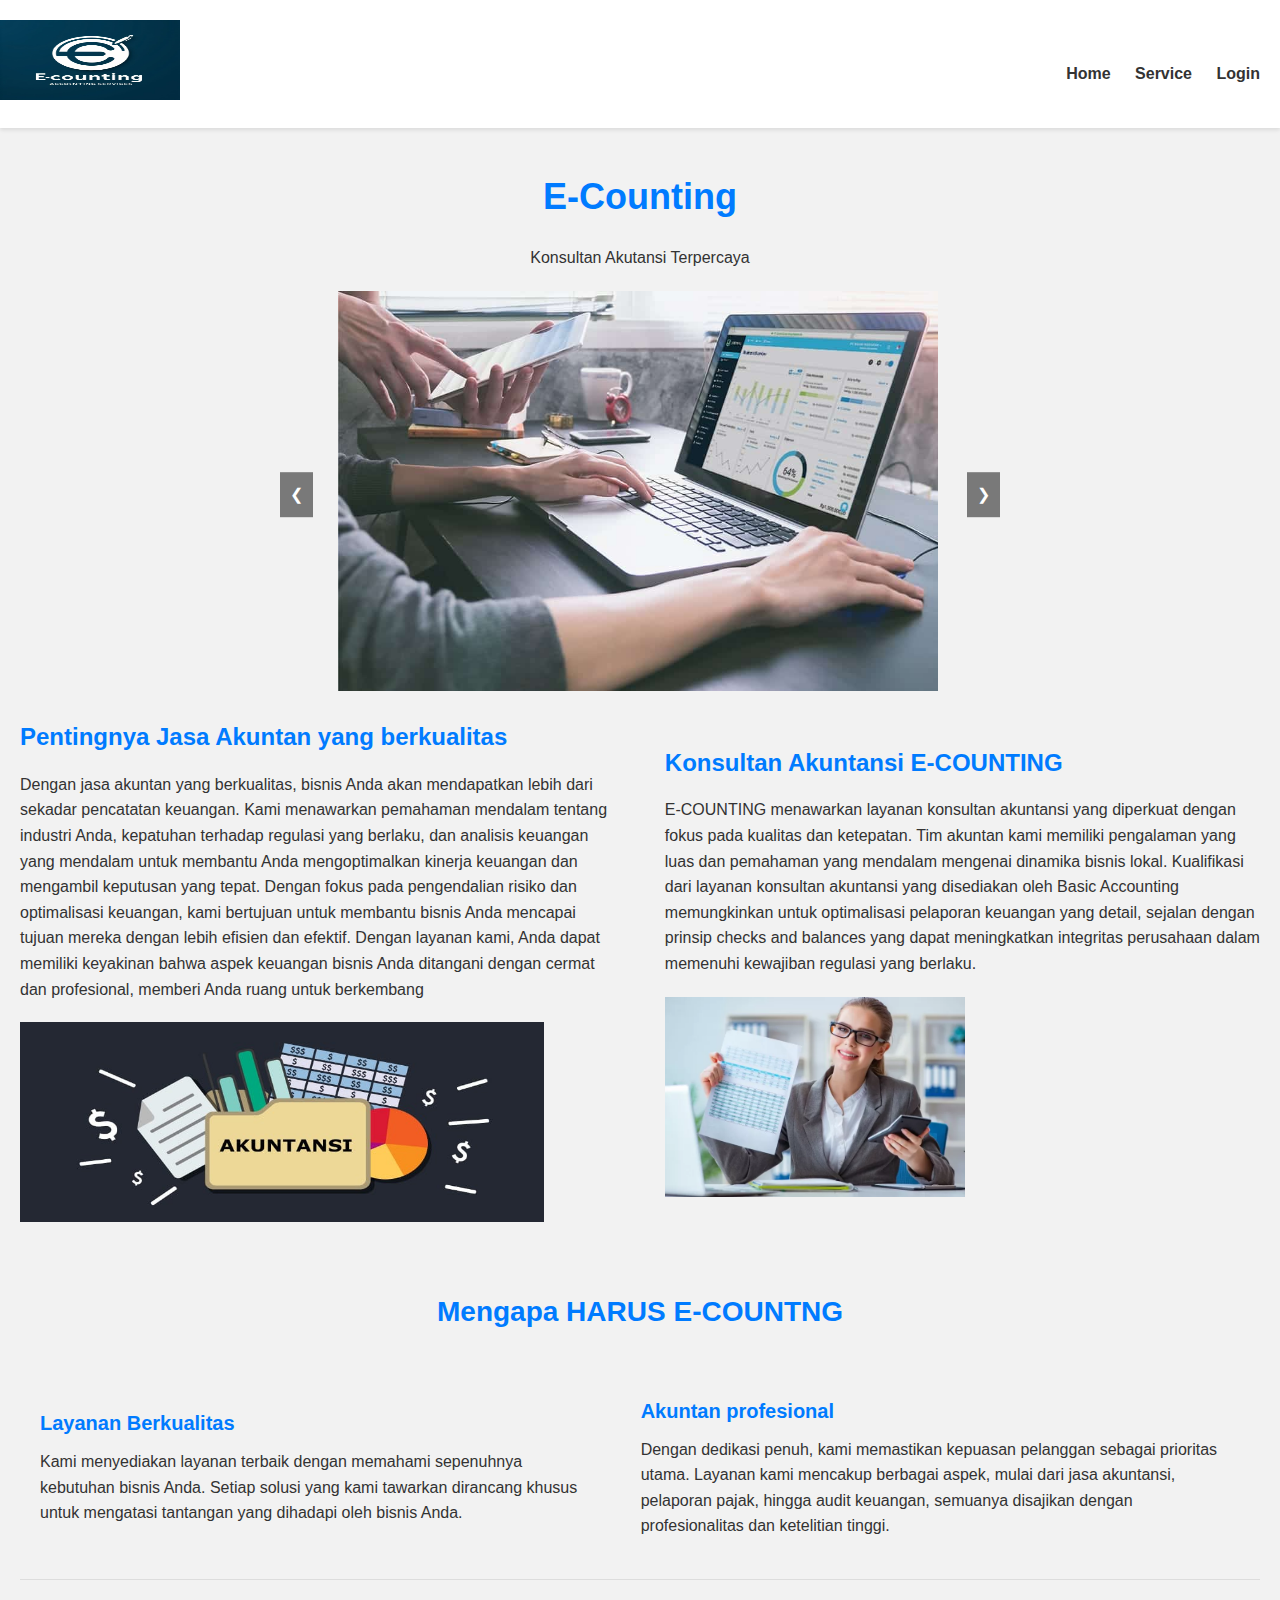
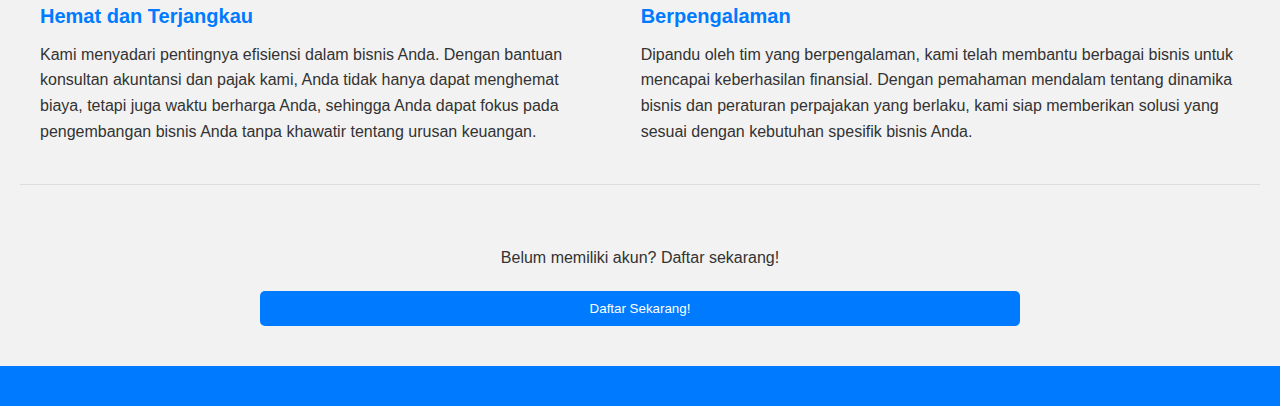
<file: index.html>
<!DOCTYPE html>
<html lang="en">
<head>
    <meta charset="UTF-8">
    <meta name="viewport" content="width=device-width, initial-scale=1.0">
    <link rel="icon" href="assets/ecount.jpeg">
    <title>E-Counting</title>
    <link rel="stylesheet" href="css/index.css">
    <style>
        /* Add CSS to style the popup box */
        .popup-box {
            position: fixed;
            top: 50%;
            left: 50%;
            transform: translate(-50%, -50%);
            background-color: rgba(255, 255, 255, 0.9);
            padding: 20px;
            border-radius: 10px;
            box-shadow: 0 0 10px rgba(0, 0, 0, 0.2);
            z-index: 9999;
            display: none; /* Hide popup by default */
        }
        .popup-box .popup-content {
            text-align: center;
        }
        .popup-box h2 {
            margin-top: 0;
        }
        .popup-box a {
            margin-top: 20px;
        }
    </style>
</head>
<body>
    <header>
        <div class="logo">
            <img src="assets/ecount.jpeg" alt="" weight="80" height="80">
        </div>
        <div class="navbar">
            <a href="index.html">Home</a>
            <a href="admin.html">Service</a>
            <!-- Change the id of login button to trigger the popup -->
            <a href="#" id="loginBtn">Login</a>
        </div>
    </header>
    <main>
        <center>
            <h1>
                E-Counting
            </h1>
            <p>Konsultan Akutansi Terpercaya</p>
            <div class="carousel-container">
                <div class="carousel-slide">
                    <div class="slide">
                        <img class="slide-image" src="assets/slide1.jpg" alt="Slide 1">
                    </div>
                    <div class="slide">
                        <img class="slide-image" src="assets/slide2.jpeg" alt="Slide 2">
                    </div>
                    <div class="slide">
                        <img class="slide-image" src="assets/slide3.jpeg" alt="Slide 3">
                    </div>
                </div>
                <a class="prev" onclick="plusSlides(-1)">&#10094;</a>
                <a class="next" onclick="plusSlides(1)">&#10095;</a>
            </div>
            <script>
                var slideIndex = 1;
                function showSlides(n) {
                    var slides = document.getElementsByClassName("slide");
                    if (n > slides.length) {
                        slideIndex = 1;
                    }
                    if (n < 1) {
                        slideIndex = slides.length;
                    }
                    for (var i = 0; i < slides.length; i++) {
                        slides[i].style.display = "none";
                    }
                    slides[slideIndex - 1].style.display = "block";
                }
                function plusSlides(n) {
                    showSlides(slideIndex += n);
                }
                showSlides(slideIndex);
            </script>
        </center>
        <div class="single-page">
            <div class="site">
                <h2>Pentingnya Jasa Akuntan yang berkualitas</h2>
                <p>Dengan jasa akuntan yang berkualitas, bisnis Anda akan mendapatkan lebih dari sekadar pencatatan keuangan. Kami menawarkan pemahaman mendalam tentang industri Anda, kepatuhan terhadap regulasi yang berlaku, dan analisis keuangan yang mendalam untuk membantu Anda mengoptimalkan kinerja keuangan dan mengambil keputusan yang tepat. Dengan fokus pada pengendalian risiko dan optimalisasi keuangan, kami bertujuan untuk membantu bisnis Anda mencapai tujuan mereka dengan lebih efisien dan efektif. Dengan layanan kami, Anda dapat memiliki keyakinan bahwa aspek keuangan bisnis Anda ditangani dengan cermat dan profesional, memberi Anda ruang untuk berkembang</p>
                <img src="assets/akuntansi.jpg" alt="" height="200">
            </div>
            <div class="site">
                <h2>Konsultan Akuntansi E-COUNTING</h2>
                <p>E-COUNTING menawarkan layanan konsultan akuntansi yang diperkuat dengan fokus pada kualitas dan ketepatan. Tim akuntan kami memiliki pengalaman yang luas dan pemahaman yang mendalam mengenai dinamika bisnis lokal. Kualifikasi dari layanan konsultan akuntansi yang disediakan oleh Basic Accounting memungkinkan untuk optimalisasi pelaporan keuangan yang detail, sejalan dengan prinsip checks and balances yang dapat meningkatkan integritas perusahaan dalam memenuhi kewajiban regulasi yang berlaku.</p>
                <img src="assets/akuntan.webp" alt="" height="200">
            </div>
        </div>
        <div class="container">
            <h1>Mengapa HARUS E-COUNTNG</h1>
        </div>
        <table>
            <tr>
                <td>
                    <h3>Layanan Berkualitas</h3>
                    <p>Kami menyediakan layanan terbaik dengan memahami sepenuhnya kebutuhan bisnis Anda. Setiap solusi yang kami tawarkan dirancang khusus untuk mengatasi tantangan yang dihadapi oleh bisnis Anda.</p>
                </td>
                <td>
                    <h3>Akuntan profesional</h3>
                    <p>Dengan dedikasi penuh, kami memastikan kepuasan pelanggan sebagai prioritas utama. Layanan kami mencakup berbagai aspek, mulai dari jasa akuntansi, pelaporan pajak, hingga audit keuangan, semuanya disajikan dengan profesionalitas dan ketelitian tinggi.</p>
                </td>
            </tr>
            <tr>
                <td>
                    <h3>Hemat dan Terjangkau</h3>
                    <p>Kami menyadari pentingnya efisiensi dalam bisnis Anda. Dengan bantuan konsultan akuntansi dan pajak kami, Anda tidak hanya dapat menghemat biaya, tetapi juga waktu berharga Anda, sehingga Anda dapat fokus pada pengembangan bisnis Anda tanpa khawatir tentang urusan keuangan.</p>
                </td>
                <td>
                    <h3>Berpengalaman</h3>
                    <p>Dipandu oleh tim yang berpengalaman, kami telah membantu berbagai bisnis untuk mencapai keberhasilan finansial. Dengan pemahaman mendalam tentang dinamika bisnis dan peraturan perpajakan yang berlaku, kami siap memberikan solusi yang sesuai dengan kebutuhan spesifik bisnis Anda.</p>
                </td>
            </tr>
        </table>
        <div class="container">
            <p>Belum memiliki akun? Daftar sekarang!</p>
            <button id="registerBtn" class="btn_register">Daftar Sekarang!</button>
        </div>
    </main>
    <footer>
        <div class="footer">
        </div>
    </footer>
    
    <!-- Add popup box after the footer -->
    <div id="popupBox" class="popup-box">
        <div class="popup-content">
            <h2>Belum punya akun?</h2>
            <p>Silakan daftar terlebih dahulu untuk mengakses layanan kami.</p>
            <a href="register.html" class="btn_register">Daftar Sekarang!</a>
        </div>
    </div>

    <script>
        // Add JavaScript to show the popup box when the login button is clicked
        var loginBtn = document.getElementById("loginBtn");
        loginBtn.addEventListener("click", function(event) {
            event.preventDefault(); // Prevent default link behavior
            document.getElementById('popupBox').style.display = 'block'; // Show popup box
        });

        // Add JavaScript to hide the popup box when the register button is clicked
        document.getElementById('registerBtn').addEventListener('click', function() {
            document.getElementById('popupBox').style.display = 'none';
        });

        // Add JavaScript for the onload event to hide the popup box when the page is loaded
        window.addEventListener('load', function() {
            document.getElementById('popupBox').style.display = 'none';
        });
    </script>
</body>
</html>
</file>
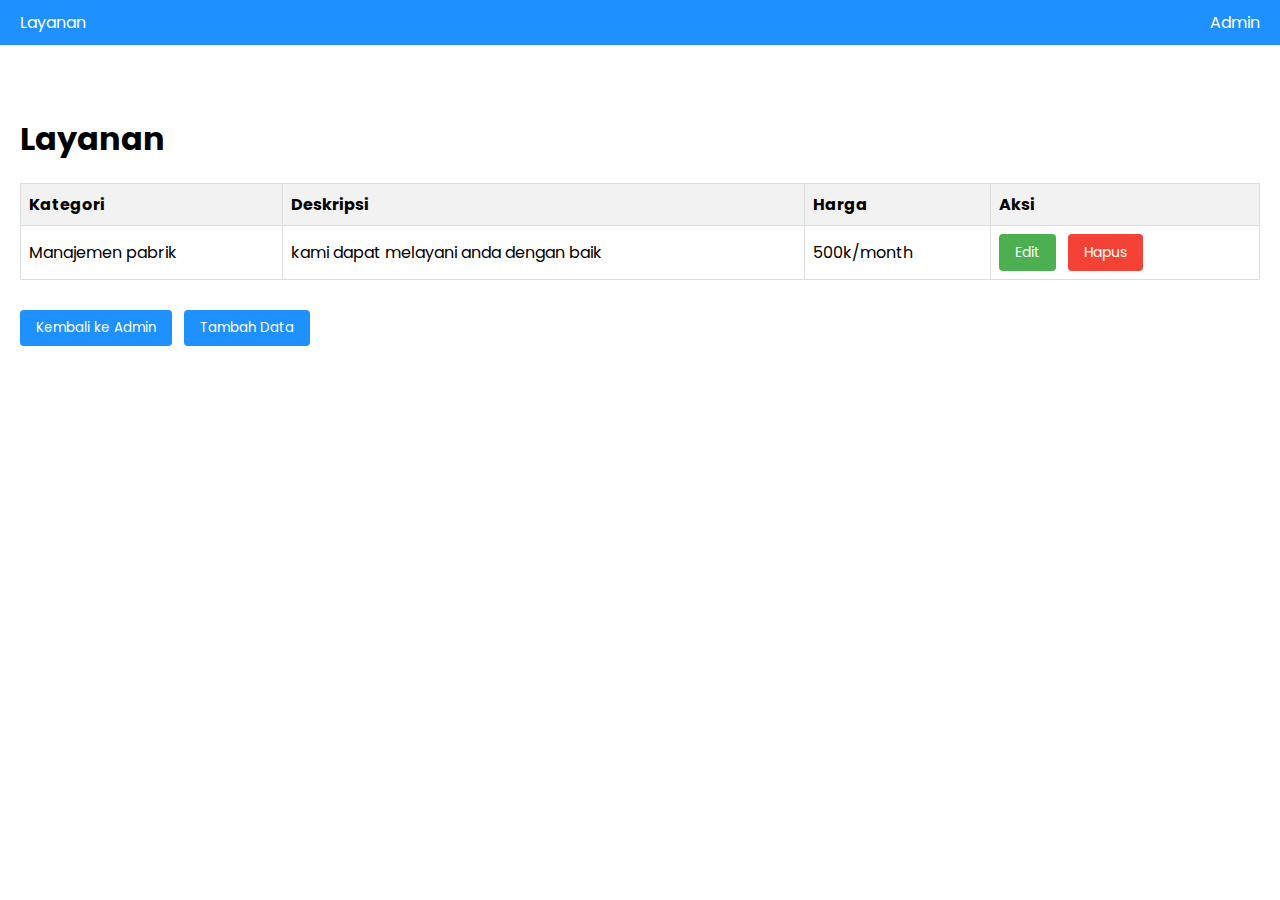
<file: layanan.html>
<!DOCTYPE html>
<html lang="en">

<head>
    <meta charset="UTF-8">
    <meta name="viewport" content="width=device-width, initial-scale=1.0">
    <title>Layanan</title>
    <link rel="stylesheet" href="css/layanan.css">
    <link rel="stylesheet" href="css/admin.css"> <!-- tambahkan link ke admin.css -->
</head>

<body>
    <div class="top-bar">
        <div class="admin-indicator">
            <span class="admin-text">Layanan</span>
        </div>
        <div class="profile-details">
            <span class="admin_name">Admin</span>
        </div>
    </div>
    <div class="content">
        <h1>Layanan</h1>
        <table class="table-data">
            <thead>
                <tr>
                    <th>Kategori</th>
                    <th>Deskripsi</th>
                    <th>Harga</th>
                    <th>Aksi</th>
                </tr>
            </thead>
            <tbody>
                <tr>
                    <td>Manajemen pabrik</td>
                    <td>kami dapat melayani anda dengan baik</td>
                    <td>500k/month</td>
                    <td>
                        <button class="btn-edit" onclick="editCategory()">Edit</button>
                        <button class="btn-delete" onclick="deleteCategory()">Hapus</button>
                    </td>
                </tr>
                <!-- Tambahkan baris tabel sesuai kebutuhan -->
            </tbody>
        </table>
        <div class="button-container">
            <button class="btn-back" onclick="goToAdmin()">Kembali ke Admin</button>
            <button class="btn-tambah" onclick="goToTambahData()">Tambah Data</button>
        </div>
    </div>

    <script>
        function editCategory() {
            
        }

        function deleteCategory() {
            
        }

        function goToAdmin() {
            window.location.href = "admin.html"; 
        }

        function goToTambahData() {
            window.location.href = "tambah.html"; 
        }
    </script>
</body>

</html>
</file>
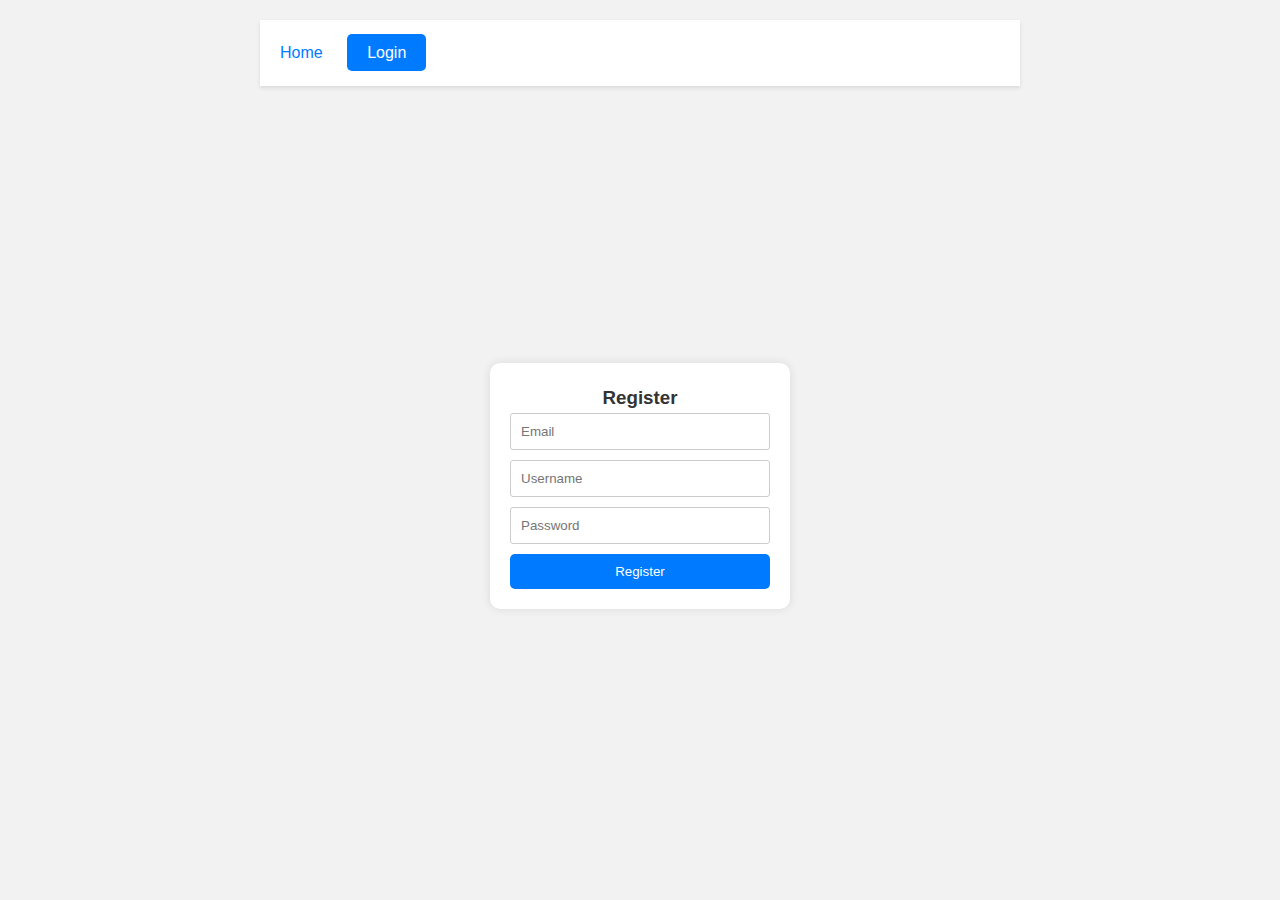
<file: Register.html>
<!DOCTYPE html>
<html lang="en">
<head>
  <title>Register</title>
  <link rel="icon" href="assets/icon.png" />
  <link rel="stylesheet" href="css/index.css" />
  <style>
    /* Add CSS to style the popup box */
    .popup-box {
      position: fixed;
      top: 50%;
      left: 50%;
      transform: translate(-50%, -50%);
      background-color: #fff;
      padding: 20px;
      border: 1px solid #ddd;
      border-radius: 10px;
      box-shadow: 0 0 10px rgba(0, 0, 0, 0.2);
      display: none;
    }
  </style>
</head>
<body>
  <div class="container">
    <header>
      <nav>
        <ul>
          <li><a href="index.html">Home</a></li>
          <li><a href="login.html" class="btn_login">Login</a></li>
        </ul>
      </nav>
    </header>
    <main>
      <div class="center">
        <div class="form-login">
          <h3>Register</h3>
          <form action="">
            <input class="input" type="email" name="email" placeholder="Email" />
            <input class="input" type="text" name="username" placeholder="Username"/>
            <input class="input" type="password" name="password" placeholder="Password" />
            <!-- Change the type of button to "button" -->
            <button type="button" class="btn_register" name="register" id="register">Register</button>
          </form>
        </div>
      </div>
    </main>
   
  </div>

  <!-- Add a div element to contain the popup box -->
  <div id="popupBox" class="popup-box">
    <p>Anda berhasil register!</p>
    <!-- Change the id to loginBtn -->
    <button id="loginBtn" class="btn_login">Login di sini</button>
  </div>

  <script>
    // Add JavaScript to show the popup box when the register button is clicked
    document.getElementById('register').addEventListener('click', function() {
      document.getElementById('popupBox').style.display = 'block';
    });

    // Add JavaScript to hide the popup box when the login button is clicked
    document.getElementById('loginBtn').addEventListener('click', function() {
      document.getElementById('popupBox').style.display = 'none';
      // Redirect to login.html
      window.location.href = 'login.html';
    });
  </script>
</body>
</html>
</file>
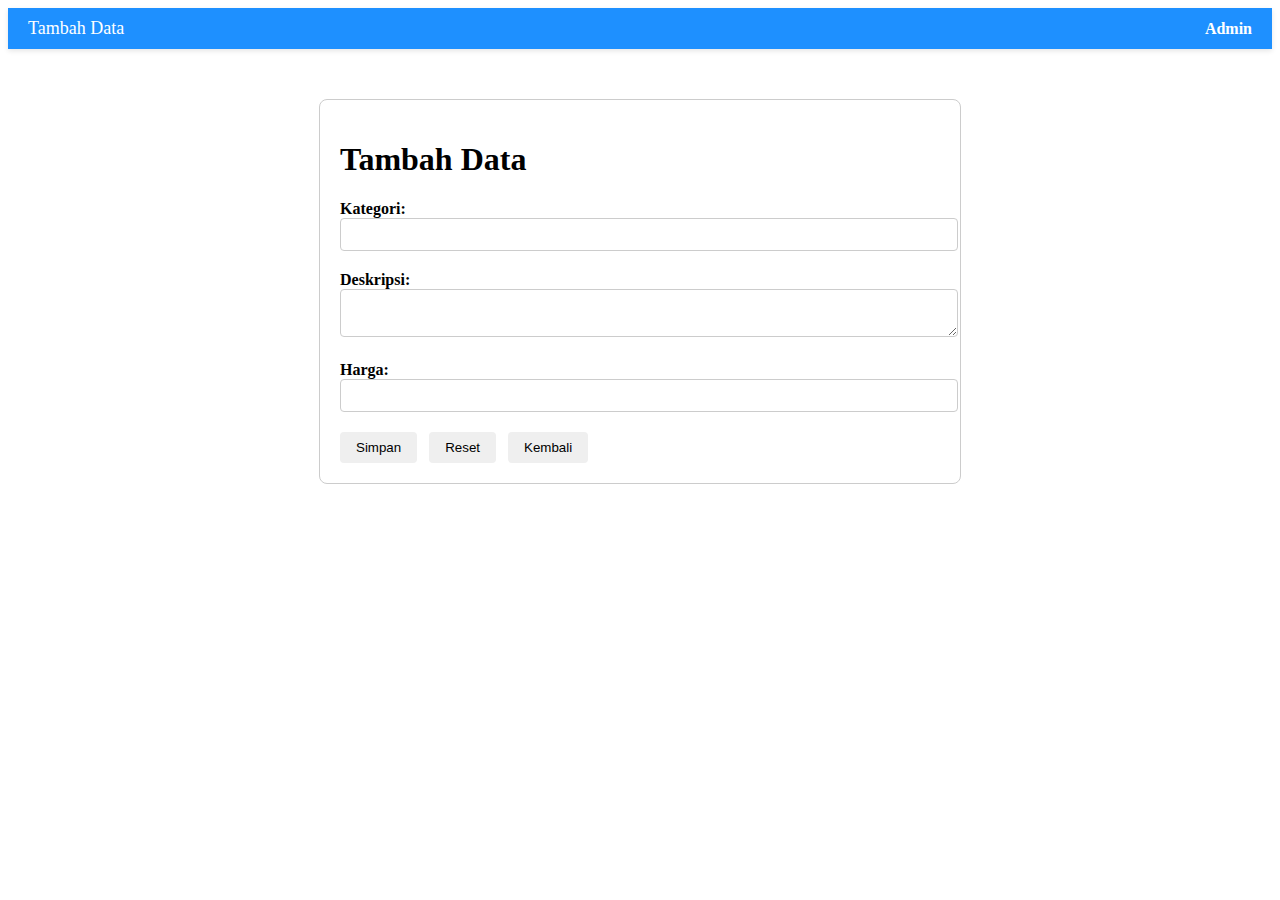
<file: tambah.html>
<!DOCTYPE html>
<html lang="en">
<head>
    <meta charset="UTF-8">
    <meta name="viewport" content="width=device-width, initial-scale=1.0">
    <title>Tambah Data</title>
    <link rel="stylesheet" href="css/tambah.css">
    <link rel="stylesheet" href="css/layanan.css"> <!-- Tambahkan link ke layanan.css -->
</head>
<body>
    <div class="top-bar">
        <div class="admin-indicator">
            <span class="admin-text">Tambah Data</span>
        </div>
        <div class="profile-details">
            <span class="admin_name">Admin</span>
        </div>
    </div>
    <div class="container">
        <h1>Tambah Data</h1>
        <form id="dataForm">
            <div class="form-group">
                <label for="kategori">Kategori:</label>
                <input type="text" id="kategori" name="kategori" required>
            </div>
            <div class="form-group">
                <label for="deskripsi">Deskripsi:</label>
                <textarea id="deskripsi" name="deskripsi" required></textarea>
            </div>
            <div class="form-group">
                <label for="harga">Harga:</label>
                <input type="number" id="harga" name="harga" required>
            </div>
            <div class="button-container">
                <button type="button" onclick="simpanData()">Simpan</button>
                <button type="button" onclick="resetForm()">Reset</button>
                <button type="button" onclick="kembali()">Kembali</button>
            </div>
        </form>
    </div>

    <script>
        function simpanData() {
            // Lakukan logika untuk menyimpan data ke halaman Layanan (layanan.html)
            // Serta tampilkan notifikasi "Data berhasil disimpan"
            alert("Data berhasil disimpan");
        }

        function resetForm() {
            // Reset nilai pada form
            document.getElementById("dataForm").reset();
        }

        function kembali() {
            // Kembali ke halaman Layanan (layanan.html)
            window.location.href = "layanan.html";
        }
    </script>
</body>
</html>
</file>
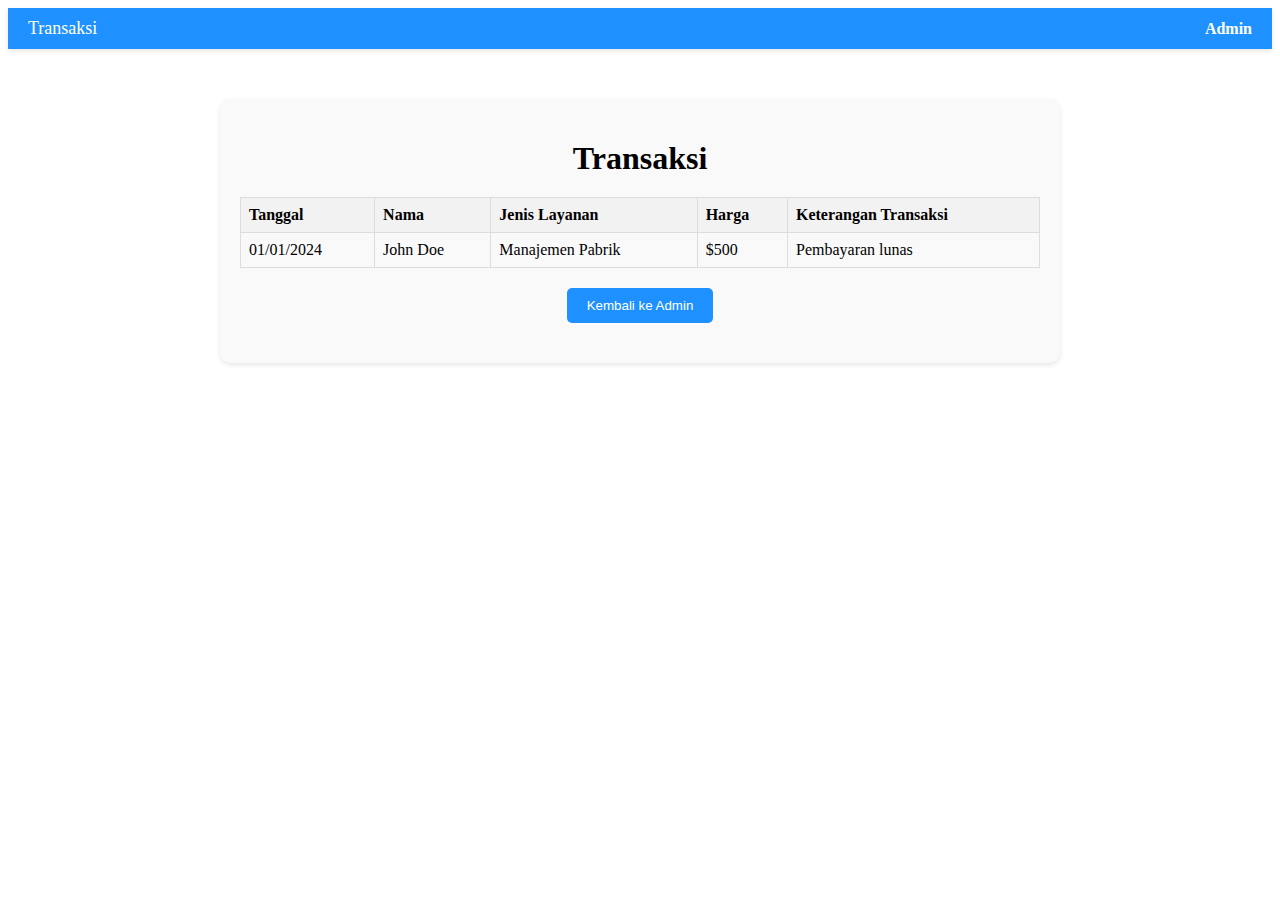
<file: transaksi.html>
<!DOCTYPE html>
<html lang="en">

<head>
    <meta charset="UTF-8">
    <meta name="viewport" content="width=device-width, initial-scale=1.0">
    <title>Transaksi</title>
    <link rel="stylesheet" href="css/transaksi.css">
</head>

<body>
    <div class="top-bar">
        <div class="admin-indicator">
            <span class="admin-text">Transaksi</span>
        </div>
        <div class="profile-details">
            <span class="admin_name">Admin</span>
        </div>
    </div>
    <div class="container">
        <h1>Transaksi</h1>
        <table class="table-data">
            <thead>
                <tr>
                    <th>Tanggal</th>
                    <th>Nama</th>
                    <th>Jenis Layanan</th>
                    <th>Harga</th>
                    <th>Keterangan Transaksi</th>
                </tr>
            </thead>
            <tbody>
                <tr>
                    <td>01/01/2024</td>
                    <td>John Doe</td>
                    <td>Manajemen Pabrik</td>
                    <td>$500</td>
                    <td>Pembayaran lunas</td>
                </tr>
                <!-- Tambahkan baris tabel sesuai kebutuhan -->
            </tbody>
        </table>
        <button class="btn-back" onclick="goToAdmin()">Kembali ke Admin</button>
    </div>

    <script>
        function goToAdmin() {
            window.location.href = "admin.html"; // Redirect ke halaman admin
        }
    </script>
</body>

</html>
</file>
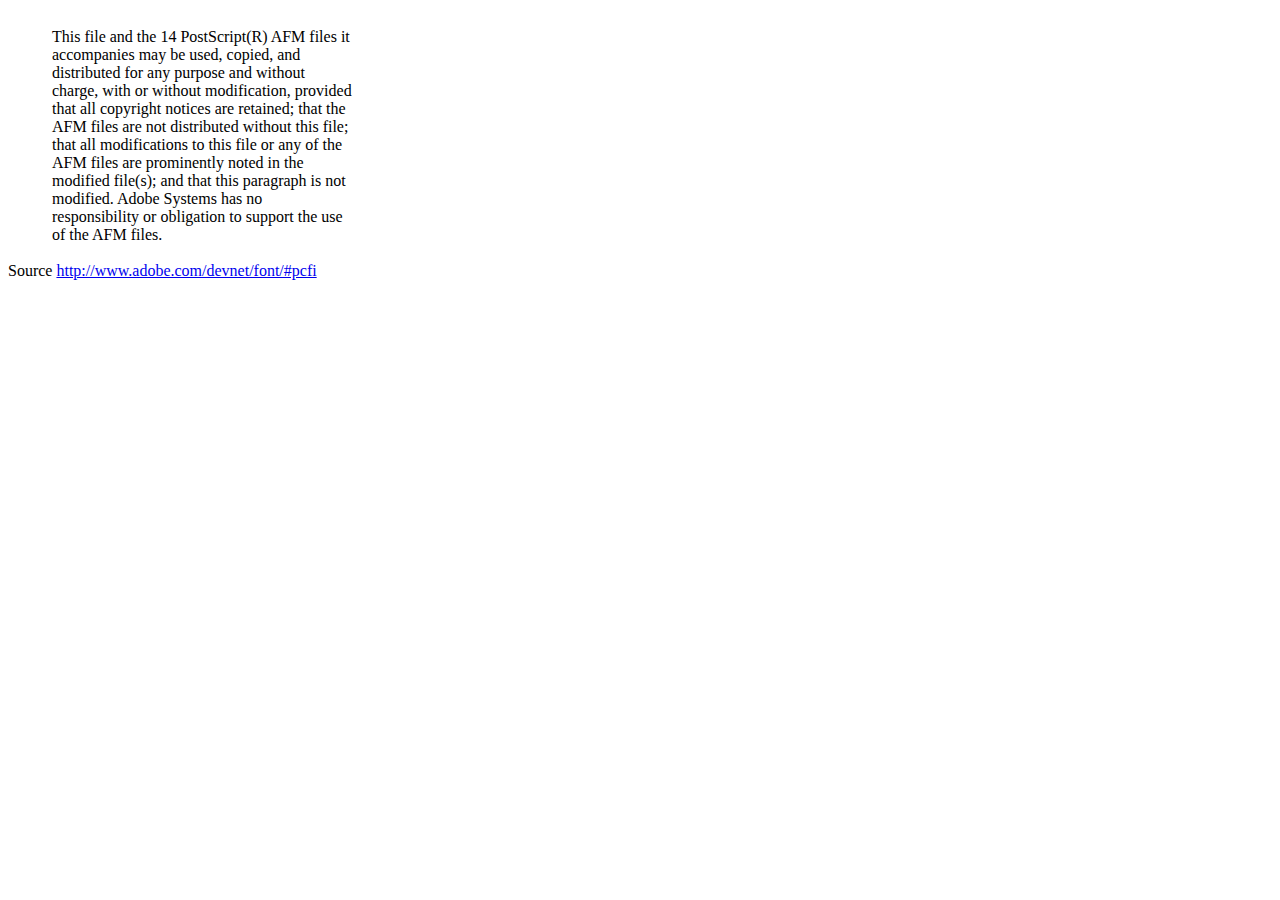
<file: vendor/dompdf/dompdf/lib/fonts/mustRead.html>
<html>
	<head>
		<meta http-equiv="content-type" content="text/html;charset=iso-8859-1">
		<meta name="generator" content="Adobe GoLive 4">
		<title>Core 14 AFM Files - ReadMe</title>
	</head>
	<body bgcolor="white">
		<font color="white">or</font>
		<table border="0" cellpadding="0" cellspacing="2">
			<tr>
				<td width="40"></td>
				<td width="300">This file and the 14 PostScript(R) AFM files it accompanies may be used, copied, and distributed for any purpose and without charge, with or without modification, provided that all copyright notices are retained; that the AFM files are not distributed without this file; that all modifications to this file or any of the AFM files are prominently noted in the modified file(s); and that this paragraph is not modified. Adobe Systems has no responsibility or obligation to support the use of the AFM files. <font color="white">Col</font></td>
			</tr>
		</table>
		<p>Source <a href="http://www.adobe.com/devnet/font/#pcfi">http://www.adobe.com/devnet/font/#pcfi</a></p>
</body>
</html>
</file>
<file: css/index.css>
* {
    margin: 0;
    padding: 0;
    box-sizing: border-box;
  }
  
  body {
    font-family: 'Roboto', sans-serif;
    background-color: #f2f2f2;
    color: #333333;
    line-height: 1.6;
  }
  
  header {
    background-color: #ffffff;
    padding: 20px 0;
    box-shadow: 0px 2px 4px rgba(0, 0, 0, 0.1);
    text-align: center;
  }
  
  .logo img {
    width: 180px;
    height: 80px;
  }
  
  .navbar {
    margin-top: 20px;
  }
  
  .navbar a {
    text-decoration: none;
    color: #333333;
    font-weight: bold;
    margin-right: 20px;
    transition: color 0.3s ease;
  }
  
  .navbar a:hover {
    color: #007bff;
  }
  
  main {
    padding: 20px;
  }
  
  h1 {
    font-size: 36px;
    color: #007bff;
    margin-bottom: 20px;
  }
  
  p {
    margin-bottom: 20px;
  }
  
  .single-page {
    display: flex;
    justify-content: space-between;
    align-items: center;
    margin-bottom: 40px;
  }
  
  .site {
    flex: 0 0 48%;
  }
  
  .site h2 {
    font-size: 24px;
    margin-bottom: 15px;
    color: #007bff;
  }
  
  .site p {
    margin-bottom: 20px;
  }
  
  .container {
    text-align: center;
    margin-bottom: 40px;
  }
  
  .container h1 {
    font-size: 28px;
    color: #007bff;
    margin-bottom: 20px;
  }
  
  table {
    width: 100%;
    border-collapse: collapse;
    margin-bottom: 40px;
  }
  
  table tr {
    border-bottom: 1px solid #ddd;
  }
  
  table td {
    padding: 20px;
  }
  
  table td h3 {
    font-size: 20px;
    margin-bottom: 10px;
    color: #007bff;
  }
  
  table td p {
    margin-bottom: 20px;
  }
  
  footer {
    background-color: #007bff;
    padding: 20px 0;
    text-align: center;
  }
  
  .footer {
    color: #ffffff;
  }
  
  .btn_register,
  .btn_login {
    background-color: #007bff;
    color: white;
    border: none;
    padding: 10px 20px;
    border-radius: 5px;
    cursor: pointer;
    transition: background-color 0.3s ease;
  }
  
  .btn_register:hover,
  .btn_login:hover {
    background-color: #0056b3;
  }
  
  .container {
    max-width: 800px;
    margin: 0 auto;
    padding: 20px;
  }
  
  header {
    display: flex;
    justify-content: space-between;
    align-items: center;
    margin-bottom: 20px;
  }
  
  nav ul {
    list-style: none;
    margin: 0;
    padding: 0;
  }
  
  nav ul li {
    display: inline;
  }
  
  nav ul li a {
    text-decoration: none;
    color: #007bff;
    padding: 10px 20px;
    border-radius: 5px;
  }
  
  nav ul li a:hover {
    background-color: #007bff;
    color: white;
  }
  
  .center {
    display: flex;
    justify-content: center;
    align-items: center;
    height: 80vh;
  }
  
  .form-login,
  .form-register {
    width: 300px;
    padding: 20px;
    background-color: white;
    border-radius: 10px;
    box-shadow: 0 0 10px rgba(0, 0, 0, 0.1);
  }
  
  .input {
    width: 100%;
    margin-bottom: 10px;
    padding: 10px;
    border: 1px solid #ccc;
    border-radius: 3px;
  }
  
  .btn_register,
  .btn_login {
    width: 100%;
    cursor: pointer;
  }
  
  .link-register {
    display: block;
    text-align: center;
    margin-top: 10px;
    color: #007bff;
    text-decoration: none;
  }
  
  @media screen and (max-width: 430px) {
    .container {
      padding: 10px;
    }
  
    .form-login,
    .form-register {
      width: 90%;
    }
  
    .input,
    .btn_register,
    .btn_login {
      font-size: 14px;
    }
  }
  
/* CSS untuk Carousel */
.carousel-container {
  max-width: 620px;
  margin: 20px auto;
  display: flex;
  justify-content: center;
  align-items: center;
  text-align: center;
  position: relative;
}

.carousel-slide {
  position: relative;
}

.slide {
  position: relative;
  display: block;
  margin-right: 5px;
  text-align: center;
}

.slide-image {
  width: 600px;
  height: 400px;
}

.prev,
.next {
  position: absolute;
  top: 50%;
  transform: translateY(-50%);
  padding: 10px;
  color: white;
  background-color: rgba(0, 0, 0, 0.5);
  cursor: pointer;
}

.prev {
  left: -50px;
}

.next {
  right: -50px;
}
</file>
<file: css/layanan.css>
/* layanan.css */

/* Style for the top bar */
.top-bar {
    background-color: #1E90FF; /* Warna biru tua */
    color: white;
    padding: 10px 20px;
    display: flex;
    justify-content: space-between;
    align-items: center;
}

/* Style for the content area */
.content {
    margin-top: 50px; /* Atur margin top agar tidak tertutup oleh top bar */
    padding: 20px;
}

/* Style for the table */
.table-data {
    width: 100%;
    border-collapse: collapse;
    margin-top: 20px;
}

.table-data th,
.table-data td {
    padding: 8px;
    border: 1px solid #ddd;
    text-align: left;
}

.table-data th {
    background-color: #f2f2f2;
}

/* Style for the action buttons */
.button-container {
    margin-top: 20px;
}

.btn-back,
.btn-tambah,
.btn-edit,
.btn-delete {
    padding: 8px 16px;
    margin-right: 8px;
    border: none;
    border-radius: 4px;
    cursor: pointer;
    transition: background-color 0.3s ease;
}

.btn-back,
.btn-tambah {
    background-color: #1E90FF;
    color: white;
}

.btn-edit,
.btn-delete {
    background-color: #f44336;
    color: white;
}

.btn-back:hover,
.btn-tambah:hover,
.btn-edit:hover,
.btn-delete:hover {
    background-color: #0d6efd;
}
</file>
<file: css/admin.css>
@import url("https://fonts.googleapis.com/css2?family=Poppins:wght@200;300;400;500;600;700&display=swap");
* {
	margin: 0;
	padding: 0;
	box-sizing: border-box;
	font-family: "Poppins", sans-serif;
}

/* sidebar */
.sidebar {
	position: fixed;
	height: 100%;
	width: 240px;
	background: #007bff; /* Primary Blue */
	transition: all 0.5s ease;
}
.sidebar.active {
	width: 60px;
}
.sidebar .logo-details {
	height: 80px;
	display: flex;
	align-items: center;
}
.sidebar .logo-details i {
	font-size: 28px;
	font-weight: 500;
	color: #fff;
	min-width: 60px;
	text-align: center;
}
.sidebar .logo-details .logo_name {
	color: #fff;
	font-size: 24px;
	font-weight: 500;
}
.sidebar .nav-links {
	margin-top: 10px;
}
.sidebar .nav-links li {
	position: relative;
	list-style: none;
	height: 50px;
}
.sidebar .nav-links li a {
	height: 100%;
	width: 100%;
	display: flex;
	align-items: center;
	text-decoration: none;
	transition: all 0.4s ease;
}
.sidebar .nav-links li a.active,
.sidebar .nav-links li a:hover {
	background: #0056b3; /* Darker Blue */
}
.sidebar .nav-links li i {
	min-width: 60px;
	text-align: center;
	font-size: 18px;
	color: #fff;
}
.sidebar .nav-links li a .links_name {
	color: #fff;
	font-size: 15px;
	font-weight: 400;
	white-space: nowrap;
}

/* main content */
.home-section {
	position: relative;
	background: #f5f5f5;
	min-height: 100vh;
	width: calc(100% - 240px);
	left: 240px;
	transition: all 0.5s ease;
}
.sidebar.active ~ .home-section {
	width: calc(100% - 60px);
	left: 60px;
}
.home-section nav {
	display: flex;
	justify-content: space-between;
	height: 80px;
	background: #fff;
	display: flex;
	align-items: center;
	position: fixed;
	width: calc(100% - 240px);
	left: 240px;
	z-index: 100;
	padding: 0 20px;
	box-shadow: 0 1px 1px rgba(0, 0, 0, 0.1);
	transition: all 0.5s ease;
}
.sidebar.active ~ .home-section nav {
	left: 60px;
	width: calc(100% - 60px);
}
.home-section nav .sidebar-button {
	display: flex;
	align-items: center;
	font-size: 24px;
	font-weight: 500;
}
nav .sidebar-button i {
	font-size: 35px;
	margin-right: 10px;
}

.home-section nav .profile-details {
	display: flex;
	align-items: center;
	justify-content: center;
	background: #f5f6fa;
	border: 2px solid #efeef1;
	border-radius: 6px;
	height: 50px;
	min-width: 190px;
}
.table-data {
	text-align: center;
	border-collapse: collapse;
	width: 100%;
	overflow-x: auto; 
	
}
 
.btn-edit,
.btn-delete {
   padding: 8px 16px;
   margin-right: 8px;
   border: none;
   border-radius: 4px;
   cursor: pointer;
   font-size: 14px;
   transition: background-color 0.3s;
}

.btn-edit {
   background-color: #4caf50; /* Green */
   color: white;
}

.btn-delete {
   background-color: #f44336; /* Red */
   color: white;
}

.btn-edit:hover {
	background-color: #45a049; /* Darker Green */
}

.btn-delete:hover {
	background-color: #d32f2f; /* Darker Red */
}

nav .profile-details .admin_name {
	font-size: 15px;
	font-weight: 500;
	color: #333;
	white-space: nowrap;
}
.home-section .home-content {
	position: relative;
	padding-top: 104px;
	padding-left: 20px;
	padding-right: 20px;
}

.btn {
	background-color: #007bff; /* Primary Blue */
	color: white;
	padding: 10px 20px;
	border: none;
	border-radius: 5px;
	cursor: pointer;
}

.btn a {
	text-decoration: none;
	color: white;
}

.btn-tambah {
	margin: 10px 0;
}

.btn-simpan {
	width: 100%;
}

.btn:hover {
	background-color: #0056b3; /* Darker Blue */
}

.table-data {
	text-align: center;
	border-collapse: collapse;
	width: 100%;
}
th, td {
	border: 1px solid black;
	padding: 5px 20px;
}
.form-login {
	display: flex;
	flex-direction: column;
	align-items: center;
	background-color: white;
	padding: 30px;
	margin: 10px auto;
	border-radius: 10px;
}
.input {
	width: 100%;
	margin: 10px 0;
	padding: 10px;
	border-radius: 10px;
	border: 1px solid rgb(148, 148, 148);
}
/* warna status transaksi */
.success {
	background-color: #4CAF50; /* Green */
	color: white;
	border-radius: 5px;
	padding: 5px 10px;
}

.pending {
	background-color: #FFC107; /* Yellow */
	color: black;
}

.expire {
	background-color: #f44336; /* Red */
	color: white;
}

.cancel {
	background-color: #607D8B; /* Blue Grey */
	color: white;
}

.settlement {
	background-color: #2196F3; /* Blue */
	color: white;
}
.btn_detail {
	background-color: #2196F3; /* Blue */
	color: white;
	padding: 5px 10px;
	border-radius: 5px;
	border: none;
}
.btn_detail:hover {
	background-color: #0d8bf0; /* Darker Blue */
}

/* Responsive Media Query */
@media (max-width: 1240px) {
	.sidebar {
		width: 60px;
	}
	.sidebar.active {
		width: 220px;
	}
	.home-section {
		width: calc(100% - 60px);
		left: 60px;
	}
	.sidebar.active ~ .home-section {
		/* width: calc(100% - 220px); */
		overflow: hidden;
		left: 220px;
	}
	.home-section nav {
		width: calc(100% - 60px);
		left: 60px;
	}
	.sidebar.active ~ .home-section nav {
		width: calc(100% - 220px);
		left: 220px;
	}
}
@media (max-width: 700px) {
	nav .profile-details {
		display: none !important;
	}
	.home-section nav .profile-details {
		height: 50px;
		min-width: 40px;
	}
}
@media (max-width: 550px) {
	.profile-details {
		display: none !important;
	}
}
@media (max-width: 400px) {
	.sidebar {
		width: 0;
	}
	.sidebar.active {
		width: 60px;
	}
	.home-section {
		width: 100%;
		left: 0;
	}
	.sidebar.active ~ .home-section {
		left: 60px;
		width: calc(100% - 60px);
	}
	.home-section nav {
		width: 100%;
		left: 0;
	}
	.sidebar.active ~ .home-section nav {
		left: 60px;
		width: calc(100% - 60px);
	}
}
</file>
<file: css/tambah.css>
/* tambah.css */

/* Style for the container */
.container {
    max-width: 600px;
    margin: 50px auto;
    padding: 20px;
    border: 1px solid #ccc;
    border-radius: 8px;
}

/* Style for the form */
.form-group {
    margin-bottom: 20px;
}

.form-group label {
    display: block;
    font-weight: bold;
}

.form-group input,
.form-group textarea {
    width: 100%;
    padding: 8px;
    border: 1px solid #ccc;
    border-radius: 4px;
}

.button-container button {
    padding: 8px 16px;
    margin-right: 8px;
    border: none;
    border-radius: 4px;
    cursor: pointer;
    transition: background-color 0.3s ease;
}

.button-container button:hover {
    background-color: #1E90FF;
    color: white;
}
/* tambah.css */

/* tambah.css */

/* Style for the top bar */
.top-bar {
    background-color: #1E90FF; /* Warna biru tua */
    color: white;
    padding: 10px 20px;
    display: flex;
    justify-content: space-between;
    align-items: center;
    box-shadow: 0px 2px 5px rgba(0, 0, 0, 0.1); /* Tambahkan bayangan */
}

/* Style for the admin indicator */
.admin-indicator {
    font-size: 18px;
}

/* Style for the profile details */
.profile-details {
    font-weight: bold;
}
</file>
<file: css/transaksi.css>
/* transaksi.css */

/* Style for the top bar */
.top-bar {
    background-color: #1E90FF; /* Warna biru tua */
    color: white;
    padding: 10px 20px;
    display: flex;
    justify-content: space-between;
    align-items: center;
    box-shadow: 0px 2px 5px rgba(0, 0, 0, 0.1); /* Tambahkan bayangan */
}

/* Style for the admin indicator */
.admin-indicator {
    font-size: 18px;
}

/* Style for the profile details */
.profile-details {
    font-weight: bold;
}

/* Style for the container */
.container {
    margin: 50px auto;
    padding: 20px;
    max-width: 800px;
    background-color: #f9f9f9;
    border-radius: 10px;
    box-shadow: 0px 2px 5px rgba(0, 0, 0, 0.1); /* Tambahkan bayangan */
}

.container h1 {
    margin-bottom: 20px;
    text-align: center;
}

/* Style for the table */
.table-data {
    width: 100%;
    border-collapse: collapse;
}

.table-data th, .table-data td {
    border: 1px solid #ddd;
    padding: 8px;
    text-align: left;
}

.table-data th {
    background-color: #f2f2f2;
}

/* Style for the buttons */
.btn-back {
    padding: 10px 20px;
    background-color: #1E90FF;
    color: white;
    border: none;
    cursor: pointer;
    border-radius: 5px;
    transition: background-color 0.3s ease;
    display: block;
    margin: 20px auto;
}

.btn-back:hover {
    background-color: #3751FF;
}


/* Style for the top bar */
.top-bar {
    background-color: #1E90FF; /* Warna biru tua */
    color: white;
    padding: 10px 20px;
    display: flex;
    justify-content: space-between;
    align-items: center;
    box-shadow: 0px 2px 5px rgba(0, 0, 0, 0.1); /* Tambahkan bayangan */
}

/* Style for the admin indicator */
.admin-indicator {
    font-size: 18px;
}

/* Style for the profile details */
.profile-details {
    font-weight: bold;
}
</file>
